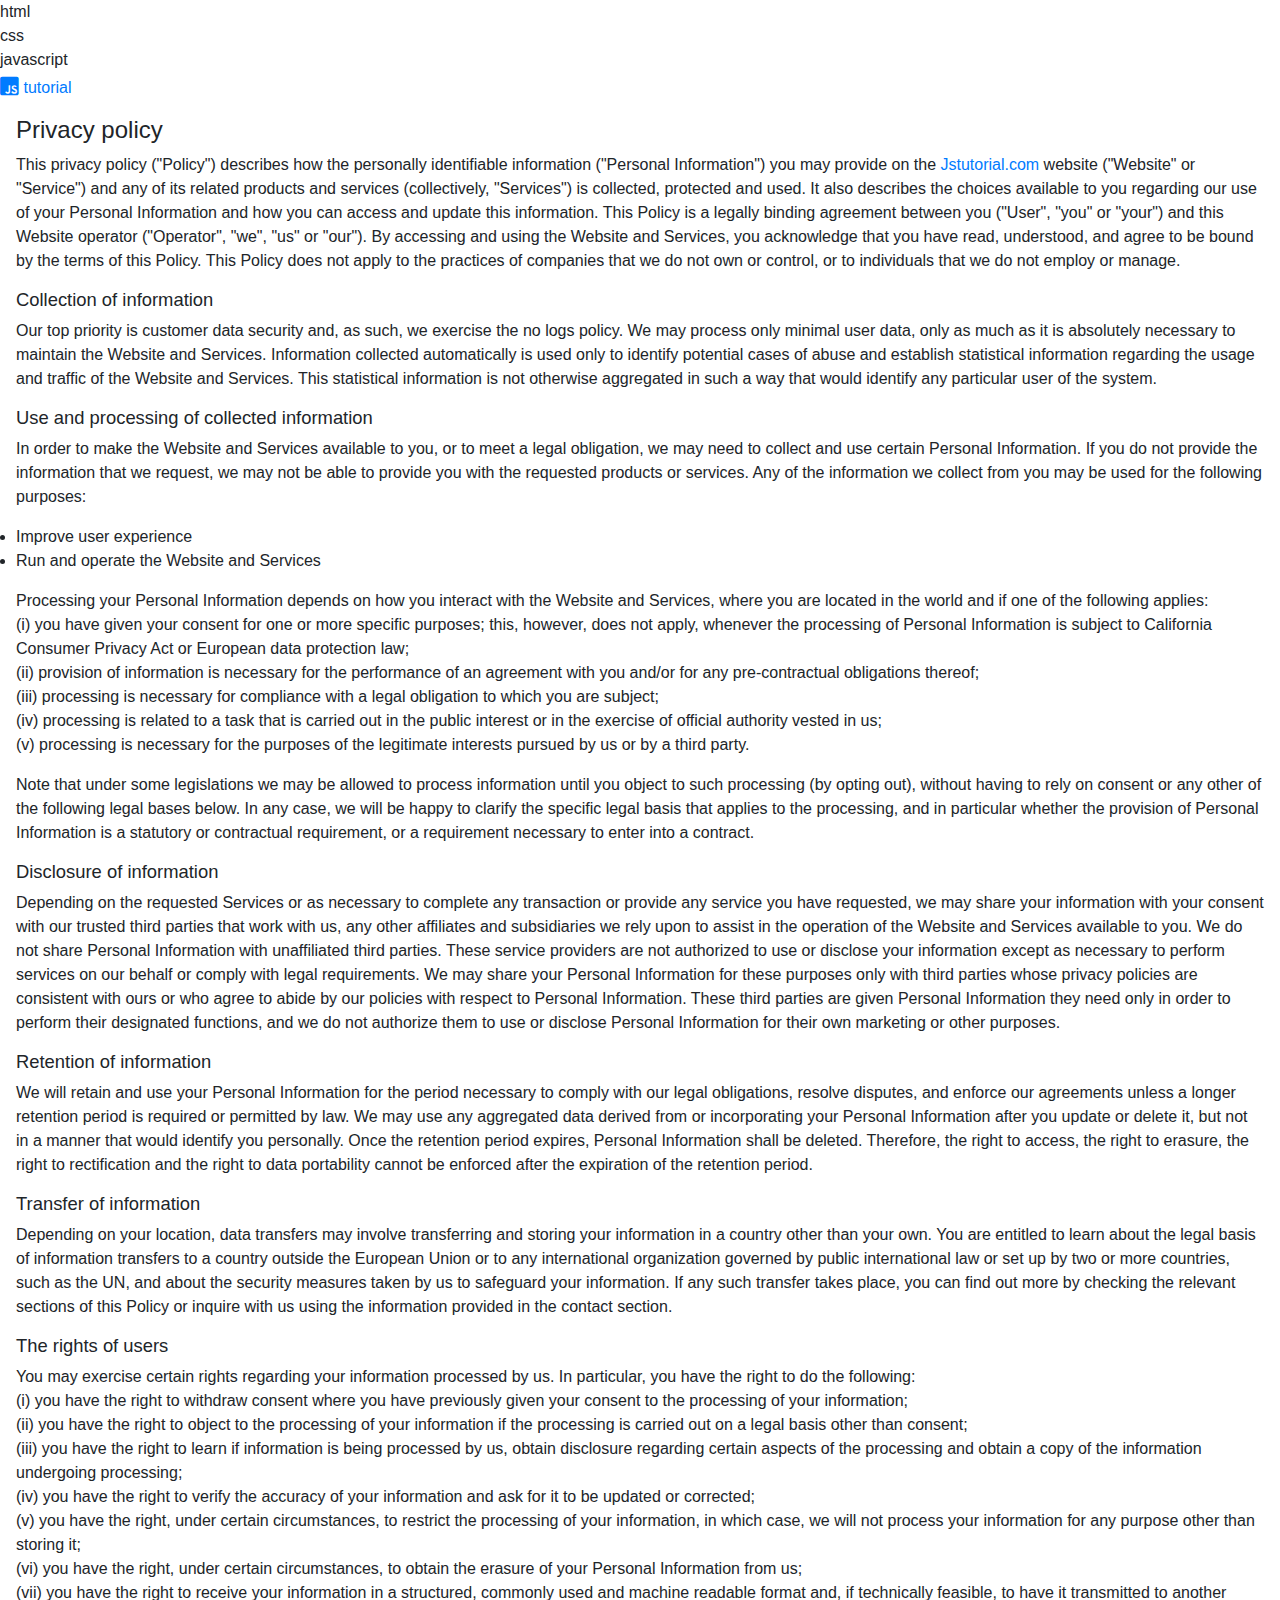
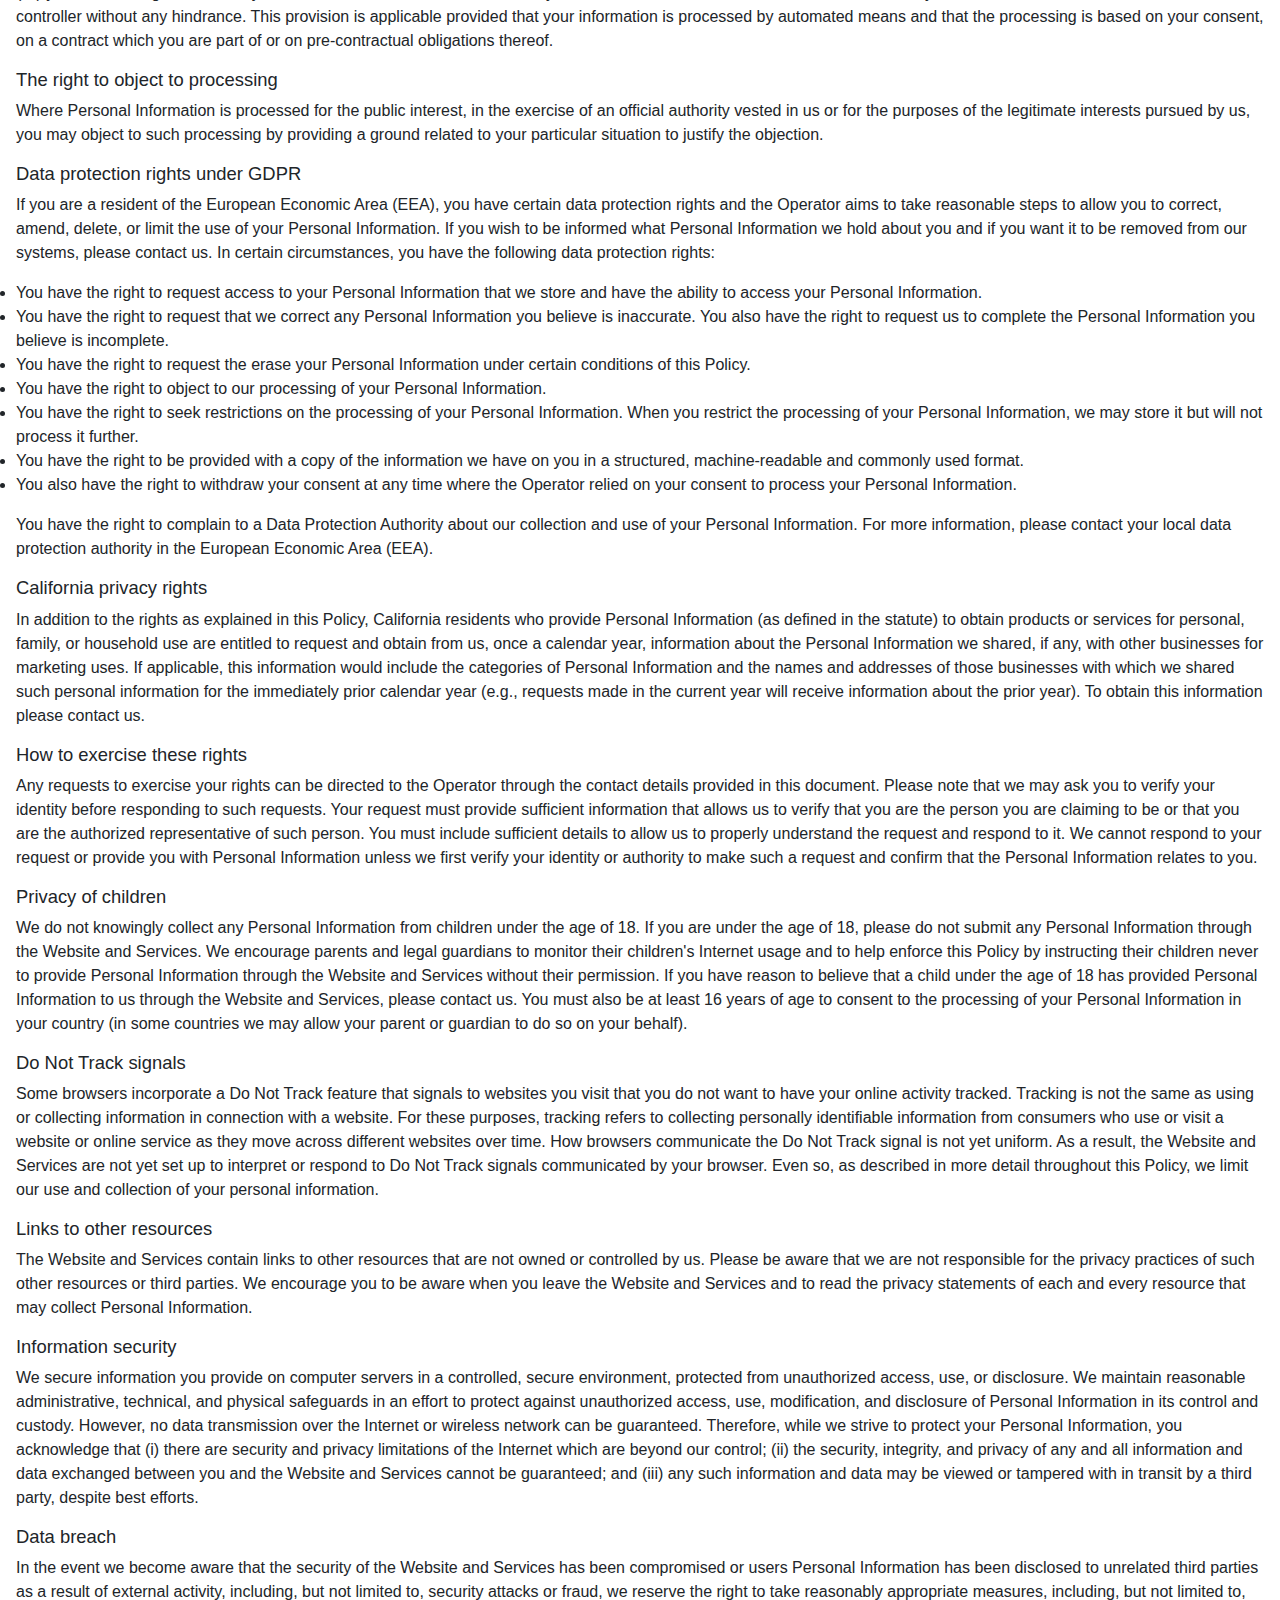
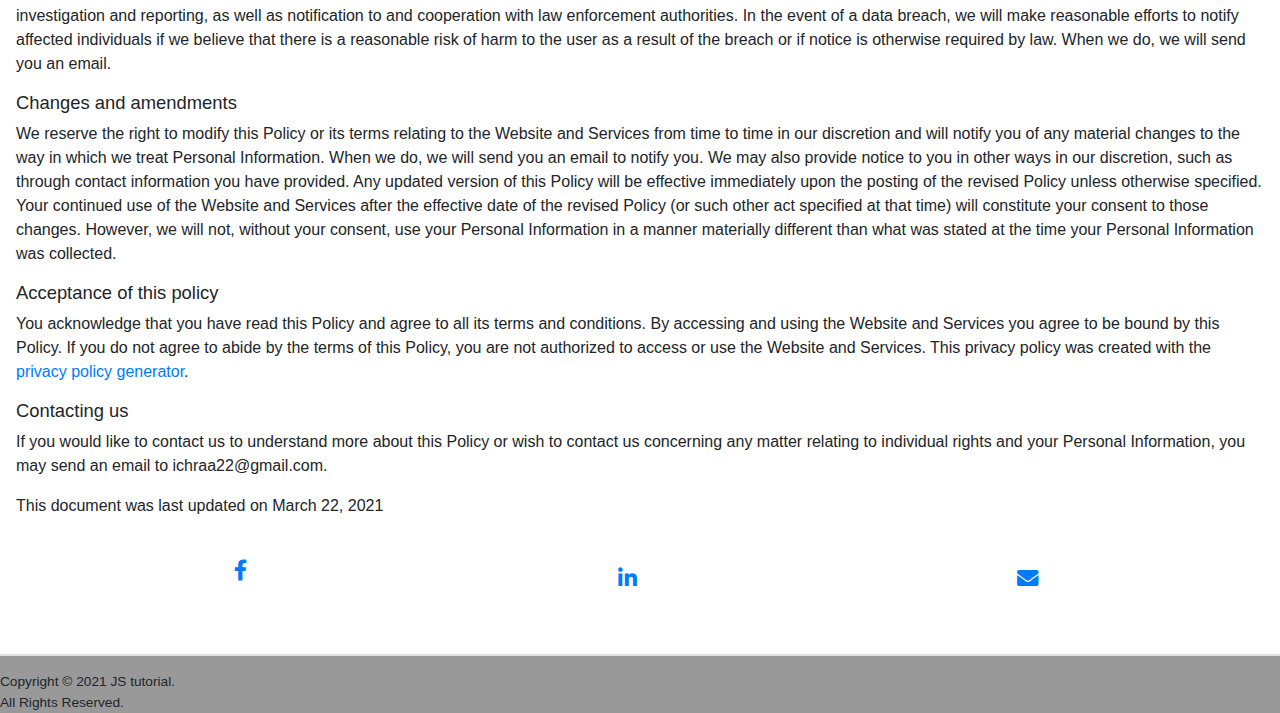
<file: legal/privacy policy.html>
<!DOCTYPE html>
<html lang="en">

<head>
   <meta charset="UTF-8">
   <meta http-equiv="X-UA-Compatible" content="IE=Edge">
   <meta name="viewport" content="width=device-width, initial-scale=1">
   <title>JavaScript tutorial - Online course </title>
   <link rel="stylesheet" href="../css/bootstrap.min.css">
   <link rel="stylesheet" href="../css/style.css">
   <link rel="stylesheet" href="../css/all.css">
</head>
<style>
   .main {
      font-size:1rem;
   }
   h1 {
      font-size:1.5rem;
   }
   h2 {
      font-size: 1.15rem;
   }
</style>
<body class="">
   <header>
      <div class="nav-side">
         <div class="nave-side-items">
         <div>html</div>
         <div>css</div>
         <div>javascript</div>
         </div>
      </div>
      <a href="../index.html">
         <div class="m-0 pt-1">
            <span class="fab fa-js-square fa-lg">
            </span>
            <span>tutorial</span>
         </div>
      </a>
      <!-- 
      <nav>
         <a>home</a>
         <a>basics</a>
         <a>objet oriented</a>
         <a>web API</a>
      </nav> -->
   </header>
   <section class="main m-2 p-2">
    <h1>Privacy policy</h1>
<p> This privacy policy (&quot;Policy&quot;) describes how the personally identifiable information (&quot;Personal Information&quot;) you may provide on the <a target="_blank" rel="nofollow" href="http://Jstutorial.com">Jstutorial.com</a> website (&quot;Website&quot; or &quot;Service&quot;) and any of its related products and services (collectively, &quot;Services&quot;) is collected, protected and used. It also describes the choices available to you regarding our use of your Personal Information and how you can access and update this information. This Policy is a legally binding agreement between you (&quot;User&quot;, &quot;you&quot; or &quot;your&quot;) and this Website operator (&quot;Operator&quot;, &quot;we&quot;, &quot;us&quot; or &quot;our&quot;). By accessing and using the Website and Services, you acknowledge that you have read, understood, and agree to be bound by the terms of this Policy. This Policy does not apply to the practices of companies that we do not own or control, or to individuals that we do not employ or manage.</p>
<h2>Collection of information</h2>
<p>Our top priority is customer data security and, as such, we exercise the no logs policy. We may process only minimal user data, only as much as it is absolutely necessary to maintain the Website and Services. Information collected automatically is used only to identify potential cases of abuse and establish statistical information regarding the usage and traffic of the Website and Services. This statistical information is not otherwise aggregated in such a way that would identify any particular user of the system.</p>
<h2>Use and processing of collected information</h2>
<p>In order to make the Website and Services available to you, or to meet a legal obligation, we may need to collect and use certain Personal Information. If you do not provide the information that we request, we may not be able to provide you with the requested products or services. Any of the information we collect from you may be used for the following purposes:</p>
<ul>
<li>Improve user experience</li>
<li>Run and operate the Website and Services</li>
</ul>
<p>Processing your Personal Information depends on how you interact with the Website and Services, where you are located in the world and if one of the following applies:<br>(i) you have given your consent for one or more specific purposes; this, however, does not apply, whenever the processing of Personal Information is subject to California Consumer Privacy Act or European data protection law;<br>(ii) provision of information is necessary for the performance of an agreement with you and/or for any pre-contractual obligations thereof;<br>(iii) processing is necessary for compliance with a legal obligation to which you are subject;<br>(iv) processing is related to a task that is carried out in the public interest or in the exercise of official authority vested in us;<br>(v) processing is necessary for the purposes of the legitimate interests pursued by us or by a third party.</p>
<p> Note that under some legislations we may be allowed to process information until you object to such processing (by opting out), without having to rely on consent or any other of the following legal bases below. In any case, we will be happy to clarify the specific legal basis that applies to the processing, and in particular whether the provision of Personal Information is a statutory or contractual requirement, or a requirement necessary to enter into a contract.</p>
<h2>Disclosure of information</h2>
<p> Depending on the requested Services or as necessary to complete any transaction or provide any service you have requested, we may share your information with your consent with our trusted third parties that work with us, any other affiliates and subsidiaries we rely upon to assist in the operation of the Website and Services available to you. We do not share Personal Information with unaffiliated third parties. These service providers are not authorized to use or disclose your information except as necessary to perform services on our behalf or comply with legal requirements. We may share your Personal Information for these purposes only with third parties whose privacy policies are consistent with ours or who agree to abide by our policies with respect to Personal Information. These third parties are given Personal Information they need only in order to perform their designated functions, and we do not authorize them to use or disclose Personal Information for their own marketing or other purposes.</p>
<h2>Retention of information</h2>
<p>We will retain and use your Personal Information for the period necessary to comply with our legal obligations, resolve disputes, and enforce our agreements unless a longer retention period is required or permitted by law. We may use any aggregated data derived from or incorporating your Personal Information after you update or delete it, but not in a manner that would identify you personally. Once the retention period expires, Personal Information shall be deleted. Therefore, the right to access, the right to erasure, the right to rectification and the right to data portability cannot be enforced after the expiration of the retention period.</p>
<h2>Transfer of information</h2>
<p>Depending on your location, data transfers may involve transferring and storing your information in a country other than your own. You are entitled to learn about the legal basis of information transfers to a country outside the European Union or to any international organization governed by public international law or set up by two or more countries, such as the UN, and about the security measures taken by us to safeguard your information. If any such transfer takes place, you can find out more by checking the relevant sections of this Policy or inquire with us using the information provided in the contact section.</p>
<h2>The rights of users</h2>
<p>You may exercise certain rights regarding your information processed by us. In particular, you have the right to do the following:<br>(i) you have the right to withdraw consent where you have previously given your consent to the processing of your information;<br>(ii) you have the right to object to the processing of your information if the processing is carried out on a legal basis other than consent;<br>(iii) you have the right to learn if information is being processed by us, obtain disclosure regarding certain aspects of the processing and obtain a copy of the information undergoing processing;<br>(iv) you have the right to verify the accuracy of your information and ask for it to be updated or corrected; <br>(v) you have the right, under certain circumstances, to restrict the processing of your information, in which case, we will not process your information for any purpose other than storing it; <br>(vi) you have the right, under certain circumstances, to obtain the erasure of your Personal Information from us;<br> (vii) you have the right to receive your information in a structured, commonly used and machine readable format and, if technically feasible, to have it transmitted to another controller without any hindrance. This provision is applicable provided that your information is processed by automated means and that the processing is based on your consent, on a contract which you are part of or on pre-contractual obligations thereof.</p>
<h2>The right to object to processing</h2>
<p>Where Personal Information is processed for the public interest, in the exercise of an official authority vested in us or for the purposes of the legitimate interests pursued by us, you may object to such processing by providing a ground related to your particular situation to justify the objection.</p>
<h2>Data protection rights under GDPR</h2>
<p>If you are a resident of the European Economic Area (EEA), you have certain data protection rights and the Operator aims to take reasonable steps to allow you to correct, amend, delete, or limit the use of your Personal Information. If you wish to be informed what Personal Information we hold about you and if you want it to be removed from our systems, please contact us. In certain circumstances, you have the following data protection rights:</p>
<ul>
<li>You have the right to request access to your Personal Information that we store and have the ability to access your Personal Information.</li>
<li>You have the right to request that we correct any Personal Information you believe is inaccurate. You also have the right to request us to complete the Personal Information you believe is incomplete.</li>
<li>You have the right to request the erase your Personal Information under certain conditions of this Policy.</li>
<li>You have the right to object to our processing of your Personal Information.</li>
<li> You have the right to seek restrictions on the processing of your Personal Information. When you restrict the processing of your Personal Information, we may store it but will not process it further.</li>
<li> You have the right to be provided with a copy of the information we have on you in a structured, machine-readable and commonly used format.</li>
<li> You also have the right to withdraw your consent at any time where the Operator relied on your consent to process your Personal Information.</li>
</ul>
<p>You have the right to complain to a Data Protection Authority about our collection and use of your Personal Information. For more information, please contact your local data protection authority in the European Economic Area (EEA).</p>
<h2>California privacy rights</h2>
<p>In addition to the rights as explained in this Policy, California residents who provide Personal Information (as defined in the statute) to obtain products or services for personal, family, or household use are entitled to request and obtain from us, once a calendar year, information about the Personal Information we shared, if any, with other businesses for marketing uses. If applicable, this information would include the categories of Personal Information and the names and addresses of those businesses with which we shared such personal information for the immediately prior calendar year (e.g., requests made in the current year will receive information about the prior year). To obtain this information please contact us.</p>
<h2>How to exercise these rights</h2>
<p>Any requests to exercise your rights can be directed to the Operator through the contact details provided in this document. Please note that we may ask you to verify your identity before responding to such requests. Your request must provide sufficient information that allows us to verify that you are the person you are claiming to be or that you are the authorized representative of such person. You must include sufficient details to allow us to properly understand the request and respond to it. We cannot respond to your request or provide you with Personal Information unless we first verify your identity or authority to make such a request and confirm that the Personal Information relates to you.</p>
<h2>Privacy of children</h2>
<p>We do not knowingly collect any Personal Information from children under the age of 18. If you are under the age of 18, please do not submit any Personal Information through the Website and Services. We encourage parents and legal guardians to monitor their children's Internet usage and to help enforce this Policy by instructing their children never to provide Personal Information through the Website and Services without their permission. If you have reason to believe that a child under the age of 18 has provided Personal Information to us through the Website and Services, please contact us. You must also be at least 16 years of age to consent to the processing of your Personal Information in your country (in some countries we may allow your parent or guardian to do so on your behalf).</p>
<h2>Do Not Track signals</h2>
<p>Some browsers incorporate a Do Not Track feature that signals to websites you visit that you do not want to have your online activity tracked. Tracking is not the same as using or collecting information in connection with a website. For these purposes, tracking refers to collecting personally identifiable information from consumers who use or visit a website or online service as they move across different websites over time. How browsers communicate the Do Not Track signal is not yet uniform. As a result, the Website and Services are not yet set up to interpret or respond to Do Not Track signals communicated by your browser. Even so, as described in more detail throughout this Policy, we limit our use and collection of your personal information.</p>
<h2>Links to other resources</h2>
<p>The Website and Services contain links to other resources that are not owned or controlled by us. Please be aware that we are not responsible for the privacy practices of such other resources or third parties. We encourage you to be aware when you leave the Website and Services and to read the privacy statements of each and every resource that may collect Personal Information.</p>
<h2>Information security</h2>
<p>We secure information you provide on computer servers in a controlled, secure environment, protected from unauthorized access, use, or disclosure. We maintain reasonable administrative, technical, and physical safeguards in an effort to protect against unauthorized access, use, modification, and disclosure of Personal Information in its control and custody. However, no data transmission over the Internet or wireless network can be guaranteed. Therefore, while we strive to protect your Personal Information, you acknowledge that (i) there are security and privacy limitations of the Internet which are beyond our control; (ii) the security, integrity, and privacy of any and all information and data exchanged between you and the Website and Services cannot be guaranteed; and (iii) any such information and data may be viewed or tampered with in transit by a third party, despite best efforts.</p>
<h2>Data breach</h2>
<p>In the event we become aware that the security of the Website and Services has been compromised or users Personal Information has been disclosed to unrelated third parties as a result of external activity, including, but not limited to, security attacks or fraud, we reserve the right to take reasonably appropriate measures, including, but not limited to, investigation and reporting, as well as notification to and cooperation with law enforcement authorities. In the event of a data breach, we will make reasonable efforts to notify affected individuals if we believe that there is a reasonable risk of harm to the user as a result of the breach or if notice is otherwise required by law. When we do, we will send you an email.</p>
<h2>Changes and amendments</h2>
<p>We reserve the right to modify this Policy or its terms relating to the Website and Services from time to time in our discretion and will notify you of any material changes to the way in which we treat Personal Information. When we do, we will send you an email to notify you. We may also provide notice to you in other ways in our discretion, such as through contact information you have provided. Any updated version of this Policy will be effective immediately upon the posting of the revised Policy unless otherwise specified. Your continued use of the Website and Services after the effective date of the revised Policy (or such other act specified at that time) will constitute your consent to those changes. However, we will not, without your consent, use your Personal Information in a manner materially different than what was stated at the time your Personal Information was collected.</p>
<h2>Acceptance of this policy</h2>
<p>You acknowledge that you have read this Policy and agree to all its terms and conditions. By accessing and using the Website and Services you agree to be bound by this Policy. If you do not agree to abide by the terms of this Policy, you are not authorized to access or use the Website and Services. This privacy policy was created with the <a target="_blank" href="https://www.websitepolicies.com/privacy-policy-generator">privacy policy generator</a>.</p>
<h2>Contacting us</h2>
<p>If you would like to contact us to understand more about this Policy or wish to contact us concerning any matter relating to individual rights and your Personal Information, you may send an email to &#105;&#99;h&#114;aa22&#64;&#103;&#109;a&#105;l&#46;&#99;&#111;m.</p>
<p>This document was last updated on March 22, 2021</p>

   </section>
   <footer class="">
      <ul class="social p-1 mt-3 mx-5">
         <a href="#" class="fab fa-facebook-f	fa-lg"></a>
         <a href="#" class="fab fa-linkedin-in fa-lg p-2"></a>
         <a href="#" class="fas fa-envelope fa-lg p-2"></a>
      </ul>
      <ul class="about-terms mx-2">
         <li><a href="#">About us</a></li>
         <li><a href="../legal/terms of use.html">Terms of use</a></li>
         <li><a href="
         ../legal/privacy policy.html">Privacy policy</a></li>
      </ul>
      <hr class="lasthr mt-1">
      <p class="copyright m-0 pt-3">Copyright © 2021 JS tutorial.<br>All Rights Reserved.</p>
   </footer>
</body>

</html>
</file>
<file: css/style.css>
* {
   margin: 0;
   padding: 0;
   box-sizing: border-box;
}

html {
   width: 100%;
   min-height: 100%;
   overflow-x: hidden;
}

body {
   overflow-x: hidden;
}
.navbar,
.footer {
   background: #0C4A69 !important;

}

.site-title sup {
   font-size: .7rem;
   color: yellow;
   text-shadow: none;
}
nav ul li a{
   color: white !important;
}
.active {
   color: white;
}
img {
   max-width:100%;
}

.index span {
   font-size: 1.2rem;
   margin: 0 3px;
   color: #0C6BA7;
}

@font-face {
   font-family: "myfont";
   src: url("glyphicons-halflings-regular.ttf");
   font-size: 35px;
}

.content-container {
   border-right: solid 1px rgba(0, 0, 0, .2);
   border-bottom: solid 1px rgba(0,0,0,.2);

}

.articles {
   line-height: 28px;
   font-size: 1rem;
   margin: 2rem;
   padding: 1rem;
   color: #2B2B2B;
   overflow: hidden;
   font-family: "myfont", -apple-system, BlinkMacSystemFont, 'Segoe UI', Roboto, Oxygen, Ubuntu, Cantarell, 'Open Sans', 'Helvetica Neue', sans-serif;
}
.aside {
   background: rgba(0, 0, 0, .07);
}

.title {
   position: relative;
   width: fit-content;
   overflow: hidden;
}

.paragraph-title {
   color: rgba(250, 80, 0, 1);
   width: 100%;
   height: 100%;
   background: rgba(0, 0, 0, .1);
   position: absolute;
   color: white;
   text-align: center;
   z-index: 100;
}
hr {
   border-width: .15rem;
}

.line {
   border-width: .15rem;
   background: rgba(130, 130, 130, .1);
}

.note {
   color: #09217C;
   padding: 1rem;
   border-left: solid .4rem rgba(0, 100, 160, .8);
   background: rgba(0, 130, 180, .25);
}

.previous-next {
   color:white;
   font-size: .98rem;
   font-weight: 600;
   text-transform: uppercase;
   animation: all ease 0.5s;
}

.pre:vious-next>a {
   border-radius: 3px;
   font-weight: 500;
}

.previous-next a:hover {
   color: blue;
   background: rgba(0, 0, 0, .1);
   border-radius: 2px;
}

.topics-list li {
   list-style: disc;
   text-transform: capitalize;
   color: rgba(0, 100, 10, 1);
}

.advertising {
   text-align: center;
}

.footer {
   width: 100%;
   margin-top: 4rem;
}

.footer ul {
   padding: 1em;
   border-radius: 3px;

}

.social,
.about-terms {
   display: flex;
   list-style-type: none;
   justify-content: space-around;
}

.footer p,
.about-terms a {
   color: white;
   text-align: center;
   font-size: .9rem;
   font-family: Arial;
   font-weight: 400;
   border-radius: 4px;
   padding: 6px 10px;
   text-transform: capitalize;
}

.social a {
   text-decoration: unset;
}

.social a i {
   color: #D4D4D4;
}

.footer ul a:hover i {
   color: #00D7F5;
}

.about-terms li a:hover {
   color: white;
   background: rgba(255, 255, 255, .1);
}

.last-update {
   font-size: .9rem;
}

.copyright {
   text-decoration: unset;
   font-size: .855em;
   border-top: solid 2px rgba(255, 255, 255, .7);
   background: rgba(0, 0, 0, .4);
}

.lasthr {
   display: none;
   border-color: #003A80;
}
</file>
